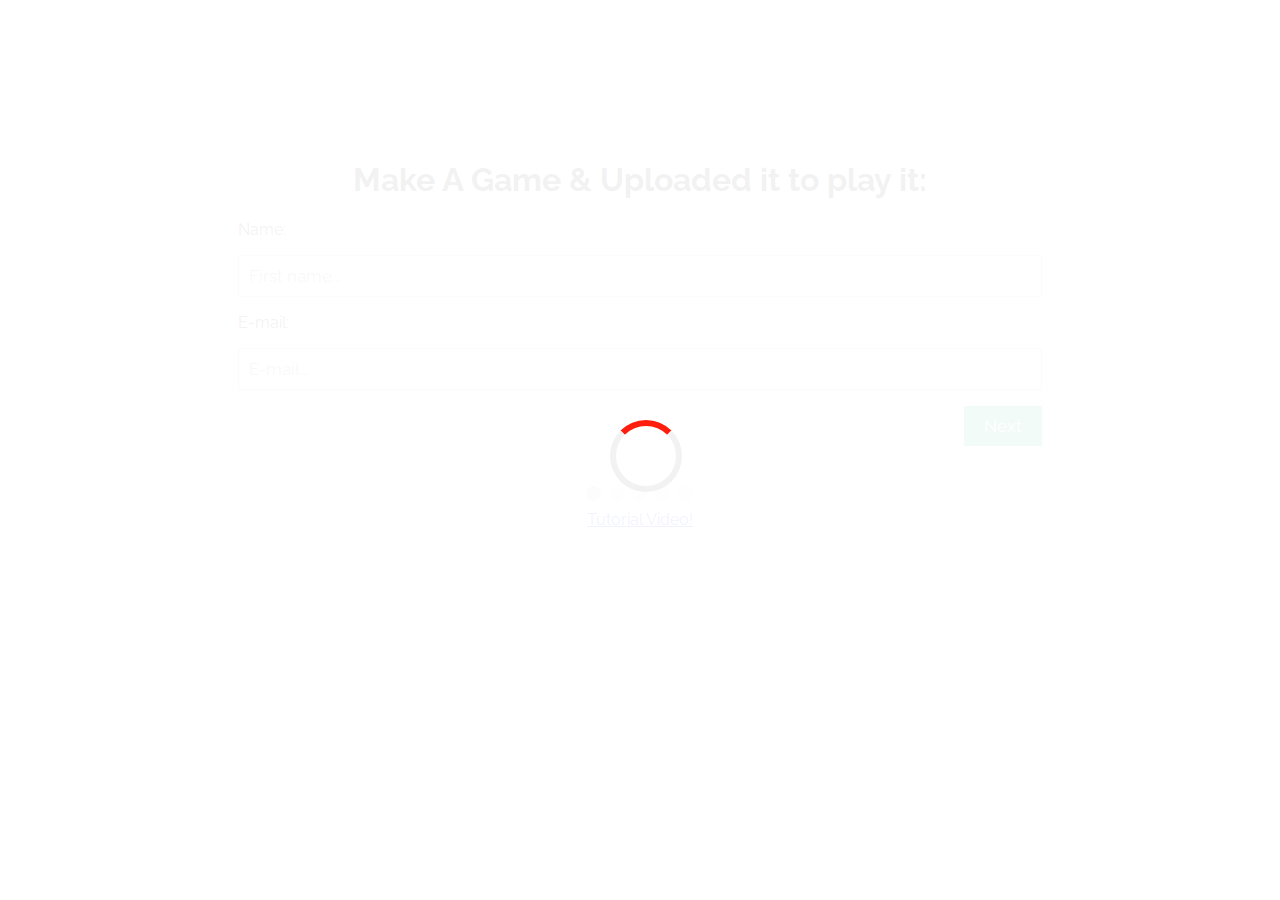
<file: index.html>
<!DOCTYPE html>
<html>
<title>Emulatorjs | Make A Game!</title>
<link rel="icon" type="image/png" href="emulator/img/icon.png"/>
<meta name="viewport" content="width=device-width, initial-scale=1.0">
<link href="https://fonts.googleapis.com/css?family=Raleway" rel="stylesheet">
<script src="https://ajax.googleapis.com/ajax/libs/jquery/3.5.1/jquery.min.js"></script>
<script src="js/videopopup.js"></script>
<link rel="stylesheet" type="text/css" href="css/videopopup.css" media="screen" />
<link rel="stylesheet" href="css/main.css">
<script src="js/main.js"></script>
<div id="preloader"></div>
<style>
* {
  box-sizing: border-box;
}

body {
  background-color: #f1f1f1;
}

#regForm, #regForm1 {
  background-color: #ffffff;
  margin: 100px auto;
  font-family: Raleway;
  padding: 40px;
  width: 70%;
  min-width: 300px;
}

h1 {
  text-align: center;  
}

input, select, textarea {
  padding: 10px;
  width: 100%;
  font-size: 17px;
  font-family: Raleway;
  border: 1px solid #aaaaaa;
}

/* Mark input boxes that gets an error on validation: */
input.invalid {
  background-color: #ffdddd;
}

/* Hide all steps by default: */
.tab {
  display: none;
}

button {
  background-color: #04AA6D;
  color: #ffffff;
  border: none;
  padding: 10px 20px;
  font-size: 17px;
  font-family: Raleway;
  cursor: pointer;
}

button:hover {
  opacity: 0.8;
}

#prevBtn, #prevBtn1 {
  background-color: #bbbbbb;
}

/* Make circles that indicate the steps of the form: */
.step,.step1 {
  height: 15px;
  width: 15px;
  margin: 0 2px;
  background-color: #bbbbbb;
  border: none;  
  border-radius: 50%;
  display: inline-block;
  opacity: 0.5;
}

.step.active, .step1.active {
  opacity: 1;
}

/* Mark the steps that are finished and valid: */
.step.finish ,.step1.finish {
  background-color: #04AA6D;
}
</style>
<div>

<form id="regForm">
  <h1>Make A Game & Uploaded it to play it:</h1>
  <!-- One "tab" for each step in the form: -->
  <div class="tab">Name:
    <p><input placeholder="First name..." oninput="this.className = ''" name="thename"></p>
    E-mail:
    <p><input placeholder="E-mail..." oninput="this.className = ''" name="email" type="email" required></p>
  </div>
  <div class="tab">Name of game:
    <p><input placeholder="Secret of Mana..." oninput="this.className = ''" id="name" name="gname"></p>
  </div>
  <div class="tab">Type of game:
    <p><select required name="gt" id="core">
        <option value="false" selected disabled hidden>Choose Option...</option>
      <option value="nes">NES | Famicom Disk System</option>
      <option value="snes">SNES</option>
      <option value="gb">Game Boy | Color</option>
      <option value="gba">Game Boy Advance</option>
      <option value="vb">Virtual Boy</option>
      <option value="n64">Nintendo 64</option>
      <option value="nds">Nintendo DS</option>
      <option value="segaMS">Sega Master System</option>
      <option value="segaGG">Sega Game Gear</option>
      <option value="segaMD">Sega Mega Drive</option>
      <option value="sega32x">Sega 32X</option>
      <option value="segaSaturn">Sega Saturn</option>
      <option value="segaCD">Sega CD</option>
      <option value="atari2600">Atari 2600</option>
      <option value="atari7800">Atari 7800</option>
      <option value="lynx">Atari Lynx</option>
      <option value="jaguar">Atari Jaguar</option>
      <option value="ws">Wanderswan | Color</option>
      <option value="msx">MSX</option>
      <option value="ngp">Neo Geo Poket</option>
      <option value="pce">TurboGrafs-16 | PC Engine</option>
      <option value="3do">3DO</option>
      <option value="psx">PlayStation</option>
      <option value="arcade">Arcade</option>
  </select></p>
  </div>
  <div class="tab">Upload ROM:
    <p><iframe width="100%" height="200px" frameBorder="0" src="https://script.google.com/a/ironschools.org/macros/s/AKfycby0JgpQBT3Vzslur7-kgd4bJnIjmwpYlRiewLvkoQ/exec"></iframe></p>
  </div>
  <div class="tab">Use Emulatorjs Logo?:
    <p><select required name="el" id="img">
        <option value="" selected disabled hidden>Choose Option...</option>
      <option value="yes">Yes</option>
      <option value="no">No - It will use name.</option>
  </select></p>
  </div>
  <div style="overflow:auto;">
    <div style="float:right;">
      <button type="button" id="prevBtn" onclick="nextPrev(-1)">Previous</button>
      <button type="button" id="nextBtn" onclick="nextPrev(1)">Next</button>
    </div>
  </div>
  <!-- Circles which indicates the steps of the form: -->
  <div style="text-align:center;margin-top:40px;">
    <span class="step"></span>
    <span class="step"></span>
    <span class="step"></span>
    <span class="step"></span>
    <span class="step"></span>
    <!--<span class="step1"></span>-->
  </div>
<div style="text-align:center;margin-top:5px;">
    <a href="https://allancoding.github.io/emulatorjs-maker/files/emulatorjs.mp4" target="_blank">Tutorial Video!</a>
  </div>
</form>
<form style="display: none;" id="regForm1">
  <h1>All done:</h1>
  <!-- One "tab" for each step in the form: -->
  <div class="tab1">Here is the url:
    <p><a id="urlf" target="_blank" href="#"></a></p>
  </div>
  <div style="overflow:auto;">
    <div style="float:right;">
        <button type="button" id="prevBtn1" onclick="location.reload();">Make Another</button>
      <button type="button" id="nextBtn1" onclick="document.getElementById('urlf').click();">Open Game!</button>
    </div>
  </div>
  <!-- Circles which indicates the steps of the form: -->
  <div style="text-align:center;margin-top:40px;">
    <span class="step1 finish"></span>
    <span class="step1 finish"></span>
    <span class="step1 finish"></span>
    <span class="step1 finish"></span>
    <span class="step1 finish"></span>
    <span class="step1 active"></span>
  </div>
<div style="text-align:center;margin-top:5px;">
    <a href="https://allancoding.github.io/emulatorjs-maker/files/emulatorjs.mp4" about="blank">Tutorial Video</a>
  </div>
</form>
<script>
var currentTab = 0; // Current tab is set to be the first tab (0)
showTab(currentTab); // Display the current tab

function showTab(n) {
  // This function will display the specified tab of the form...
  var x = document.getElementsByClassName("tab");
  x[n].style.display = "block";
  //... and fix the Previous/Next buttons:
  if (n == 0) {
    document.getElementById("prevBtn").style.display = "none";
  } else {
    document.getElementById("prevBtn").style.display = "inline";
  }
  if (n == (x.length - 1)) {
    document.getElementById("nextBtn").innerHTML = "Submit";
  } else {
    document.getElementById("nextBtn").innerHTML = "Next";
  }
  //... and run a function that will display the correct step indicator:
  fixStepIndicator(n)
}

function nextPrev(n) {
  // This function will figure out which tab to display
  var x = document.getElementsByClassName("tab");
  // Exit the function if any field in the current tab is invalid:
  if (n == 1 && !validateForm()) return false;
  // Hide the current tab:
  x[currentTab].style.display = "none";
  // Increase or decrease the current tab by 1:
  currentTab = currentTab + n;
  // if you have reached the end of the form...
  if (currentTab >= x.length) {
    // ... the form gets submitted:
    startprun();
    return false;
  }
  // Otherwise, display the correct tab:
  showTab(currentTab);
}
function validateForm() {
  // This function deals with validation of the form fields
  var x, y, i, valid = true;
  x = document.getElementsByClassName("tab");
  y = x[currentTab].getElementsByTagName("input");
  // A loop that checks every input field in the current tab:
  for (i = 0; i < y.length; i++) {
    // If a field is empty...
    if (y[i].value == "") {
      // add an "invalid" class to the field:
      y[i].className += " invalid";
      // and set the current valid status to false
      valid = false;
    }
  }
  // If the valid status is true, mark the step as finished and valid:
  if (valid) {
    document.getElementsByClassName("step")[currentTab].className += " finish";
  }
  return valid; // return the valid status
}

function fixStepIndicator(n) {
  // This function removes the "active" class of all steps...
  var i, x = document.getElementsByClassName("step");
  for (i = 0; i < x.length; i++) {
    x[i].className = x[i].className.replace(" active", "");
  }
  //... and adds the "active" class on the current step:
  x[n].className += " active";
}
var eventMethod = window.addEventListener
 ? "addEventListener"
 : "attachEvent";
 var eventer = window[eventMethod];
 var messageEvent = eventMethod === "attachEvent"
 ? "onmessage"
 : "message";
 eventer(messageEvent, function (e) {
  // Get the sent data
    var decoded = JSON.parse(e.data);
    var urlid = "https://000webhostapp.allancoding.ga/app/emulatorjs/download.php?url=" + decoded.ids;
    localStorage.setItem("data", decoded.ids);
 });
function startprun(){
    $("#regForm").hide();
    $("#regForm1").show();
    var date = new Date();
    var id = date.getTime();
    var id0 = Math.floor(Math.random()*(1000-0+1))+0;
    var id1 = Math.floor(Math.random()*(1000-0+1))+0;
    var id2 = Math.floor(Math.random()*(1000-0+1))+0;
    var id3 = Math.floor(Math.random()*(1000-0+1))+0;
    var id4 = Math.floor(Math.random()*(1000-0+1))+0;
    id = id.toString();
    id0 = id0.toString();
    id1 = id1.toString();
    id2 = id2.toString();
    id3 = id3.toString();
    id4 = id4.toString();
    var id5 = id+id0+id1+id2+id3+id4;
    //alert(id+" ||||| "+id5);
    var core = document.getElementById("core").value;
    var data = localStorage.getItem("data");
    var iurl = document.getElementById("img").value;
    var imgi = null;
    if(iurl == "yes"){
        imgi = "false";
    }else if(iurl == "no"){
        imgi = "name";
    }else{
        alert("Error: You did not respond to the logo question!");
        location.reload();
    }
    if(core == "false"){
        alert("Error: You did not select a type of game!");
        location.reload();
    }
    if(core === null){
        alert("Error: You did not upload enything!");
        location.reload();
    }
    var name = document.getElementById("name").value;
    var url = "https://allancoding.github.io/emulatorjs-maker/play.html?id="+id5+"&core="+core+"&data="+data+"&button=Start Game&img=0&name="+name+"&iurl="+imgi;
    console.log(url);
    document.getElementById("urlf").innerHTML = url;
    document.getElementById("urlf").href = url;
}
localStorage.removeItem("data");
	</script>
</div>
</html>
</file>
<file: css/videopopup.css>
/*
    Created on : 2016-12-16, 13:40:46
    Author     : Sławomir Netteria.NET https://netteria.net
*/

#closer_videopopup{
    position: absolute;
    display: table-cell;
    right: 2%;
    top: 2%;
    font-size: 32px;
    text-align: center;
    vertical-align: middle;
    padding: auto;
    cursor: default;
    background: none;
    border: none;
    color: #ffffff;


    z-index: 100004;
}
#opct{
    position: fixed;
    z-index: 100000;
    width: 100%;
    height: 100%;
    top: 0;
    left:0;
    bottom: 0;
    right: 0;
    filter: alpha(opacity=90);
    -moz-opacity: 0.90;
    opacity: 0.9;
}
#videCont{
    position: relative;
    padding-bottom: 56.25%; /* 16:9 */
    padding-top: 25px;
    height: 0;
    margin: auto;
    max-width: 720px;
    height: 0;
    height: auto !important;
}
#yt_video{
    position: relative;
    padding-bottom: 56.25%;
    height: 0;
    overflow: hidden;
    max-width: 100%;
}
iframe{
   position: absolute;
    top: 0;
    left: 0;
    width: 100%;
    height: 100%;
    opacity: 1 !important;
}
video{
    position: absolute;
    top: 15%;
    left: 0;
    width: 100%;
    opacity: 1 !important;

}
#video1{
    cursor: pointer; cursor: hand;
}
</file>
<file: css/main.css>
/* Prelaoder */

#preloader {
  position: fixed;
  top: 0;
  left: 0;
  right: 0;
  bottom: 0;
  z-index: 9999;
  overflow: hidden;
  background: #fff;
  opacity: 0.95;
}

#preloader:before {
  content: "";
  position: fixed;
  top: calc(50% - 30px);
  left: calc(50% - 30px);
  border: 6px solid #f2f2f2;
  border-top: 6px solid #ff1100;
  border-radius: 50%;
  width: 60px;
  height: 60px;
  -webkit-animation: animate-preloader 1s linear infinite;
  animation: animate-preloader 1s linear infinite;
}

@-webkit-keyframes animate-preloader {
  0% {
    -webkit-transform: rotate(0deg);
    transform: rotate(0deg);
  }

  100% {
    -webkit-transform: rotate(360deg);
    transform: rotate(360deg);
  }
}

@keyframes animate-preloader {
  0% {
    -webkit-transform: rotate(0deg);
    transform: rotate(0deg);
  }

  100% {
    -webkit-transform: rotate(360deg);
    transform: rotate(360deg);
  }
}
</file>
